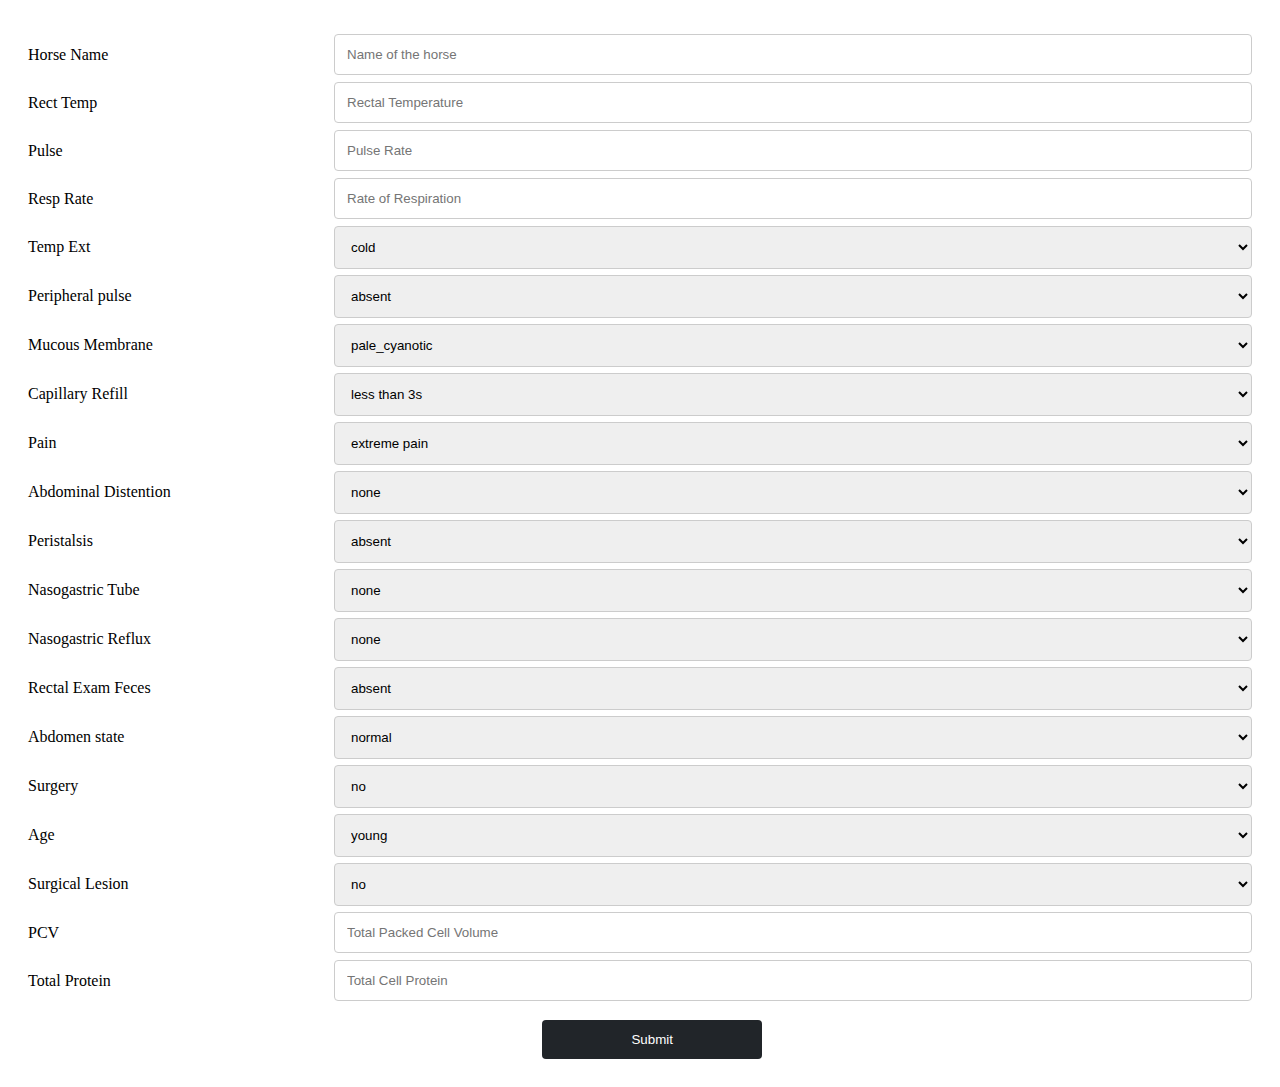
<file: Flask/templates/form.html>
<!DOCTYPE html>
<html>
<head>
<meta name="viewport" content="width=device-width, initial-scale=1">
<style>
* {
  box-sizing: border-box;
}

input[type=text], select, textarea {
  width: 100%;
  padding: 12px;
  border: 1px solid #ccc;
  border-radius: 4px;
  resize: vertical;
}

label {
  padding: 12px 12px 12px 0;
  display: inline-block;
}

input[type=submit] {
  background-color: #4CAF50;
  color: white;
  padding: 12px 20px;
  border: none;
  border-radius: 4px;
  cursor: pointer;
  float: right;
}

input[type=submit]:hover {
  background-color: #45a049;
}

.container1 {
  border-radius: 5px;
  background-color: #ffffff;
  padding: 20px;
}

.col-25 {
  float: left;
  width: 25%;
  margin-top: 6px;
}

.col-75 {
  float: left;
  width: 75%;
  margin-top: 6px;
}

/* Clear floats after the columns */
.row:after {
  content: "";
  display: table;
  clear: both;
}

/* Responsive layout - when the screen is less than 600px wide, make the two columns stack on top of each other instead of next to each other */
@media screen and (max-width: 600px) {
  .col-25, .col-75, input[type=submit] {
    width: 100%;
    margin-top: 0;
  }
}
</style>
</head>
<body>
<div class="container1">
  <form action="/hpredict" method="post">
    <div class="row">
      <div class="col-25">
        <label for="fname">Horse Name</label>
      </div>
      <div class="col-75">
        <input type="text" id="hname" name="hname" placeholder="Name of the horse" required>
      </div>
    </div>
    <div class="row">
      <div class="col-25">
        <label for="rtemp">Rect Temp</label>
      </div>
      <div class="col-75">
        <input type="text" id="rtemp" name="rtemp" placeholder="Rectal Temperature" required>
      </div>
    </div>
    <div class="row">
      <div class="col-25">
        <label for="pulse">Pulse</label>
      </div>
      <div class="col-75">
        <input type="text" id="pulse" name="pulse" placeholder="Pulse Rate" required>
      </div>
    </div>

    <div class="row">
      <div class="col-25">
        <label for="rrate">Resp Rate</label>
      </div>
      <div class="col-75">
        <input type="text" id="rrate" name="resprate" placeholder="Rate of Respiration" required>
      </div>
    </div>

    <div class="row">
      <div class="col-25">
        <label for="TempExt">Temp Ext</label>
      </div>
      <div class="col-75">
        <select id="TempExt" name="TempExt">
          <option value="cold">cold</option>
          <option value="cool">cool</option>
          <option value="normal">normal</option>
          <option value="warm">warm</option>
          <option value="<UNK>">Unknown</option>
        </select>
      </div>
    </div>

    <div class="row">
      <div class="col-25">
        <label for="perpulse">Peripheral pulse</label>
      </div>
      <div class="col-75">
        <select id="perpulse" name="perpulse">
          <option value="absent">absent</option>
          <option value="reduced">reduced</option>
          <option value="normal">normal</option>
          <option value="increased">increased</option>
          <option value="<UNK>">unknown</option>
        </select>
      </div>
    </div>

    <div class="row">
      <div class="col-25">
        <label for="mucmem">Mucous Membrane</label>
      </div>
      <div class="col-75">
        <select id="mucmem" name="mucmem">
          <option value="pale_cyanotic">pale_cyanotic</option>
          <option value="pale_pink">pale_pink</option>
          <option value="dark_cyanotic">dark_cyanotic</option>
          <option value="normal_pink">normal_pink</option>
          <option value="bright_red">bright_red</option>
          <option value="bright_pink">bright_pink</option>
          <option value="<UNK>">unknown</option>
        </select>
      </div>
    </div>

    <div class="row">
      <div class="col-25">
        <label for="capref">Capillary Refill</label>
      </div>
      <div class="col-75">
        <select id="capref" name="capref">
          <option value="less_3_sec">less than 3s</option>
          <option value="3">3s</option>
          <option value="more_3_sec">more than 3s</option>
          <option value="<UNK>">unknown</option>
        </select>
      </div>
    </div>

    <div class="row">
      <div class="col-25">
        <label for="pain">Pain</label>
      </div>
      <div class="col-75">
        <select id="pain" name="pain">
          <option value="extreme_pain">extreme pain</option>
          <option value="mild_pain">mild pain</option>
          <option value="depressed">depressed</option>
          <option value="severe_pain">severe Pain</option>
          <option value="alert">alert</option>
          <option value="<UNK>">unknown</option>
        </select>
      </div>
    </div>

    <div class="row">
      <div class="col-25">
        <label for="abdist">Abdominal Distention</label>
      </div>
      <div class="col-75">
        <select id="abdist" name="abdist">
          <option value="none">none</option>
          <option value="slight">slight</option>
          <option value="moderate">moderate</option>
          <option value="severe">severe</option>
          <option value="<UNK>">unknown</option>
        </select>
      </div>
    </div>

    <div class="row">
      <div class="col-25">
        <label for="pstals">Peristalsis</label>
      </div>
      <div class="col-75">
        <select id="pstals" name="pstals">
          <option value="absent">absent</option>
          <option value="hypomotile">hypomotile</option>
          <option value="normal">normal</option>
          <option value="hypermotile">hypermotile</option>
          <option value="<UNK>">unknown</option>
        </select>
      </div>
    </div>

    <div class="row">
      <div class="col-25">
        <label for="nstube">Nasogastric Tube</label>
      </div>
      <div class="col-75">
        <select id="nstube" name="nstube">
          <option value="none">none</option>
          <option value="slight">slight</option>
          <option value="significant">significant</option>
          <option value="<UNK>">unknown</option>
        </select>
      </div>
    </div> 

    <div class="row">
      <div class="col-25">
        <label for="nsreflux">Nasogastric Reflux</label>
      </div>
      <div class="col-75">
        <select id="nsreflux" name="nsreflux">
          <option value="none">none</option>
          <option value="less_1_liter">less than 1 ltr</option>
          <option value="more_1_liter">more than 1 ltr</option>
          <option value="<UNK>">unknown</option>
        </select>
      </div>
    </div> 

    <div class="row">
      <div class="col-25">
        <label for="recexam">Rectal Exam Feces</label>
      </div>
      <div class="col-75">
        <select id="recexam" name="recexam">
          <option value="absent">absent</option>
          <option value="decreased">decreased</option>
          <option value="normal">normal</option>
          <option value="increased">increased</option>
          <option value="<UNK>">unknown</option>
        </select>
      </div>
    </div>     

    <div class="row">
      <div class="col-25">
        <label for="abd">Abdomen state</label>
      </div>
      <div class="col-75">
        <select id="abd" name="abd">
          <option value="normal">normal</option>
          <option value="distend_small">distend_small</option>
          <option value="distend_large">distend_large</option>
          <option value="firm">firm</option>
          <option value="other">other</option>
          <option value="<UNK>">unknown</option>
        </select>
      </div>
    </div>

   <div class="row">
      <div class="col-25">
        <label for="surgery">Surgery</label>
      </div>
      <div class="col-75">
        <select id="surgery" name="surgery">
          <option value="no">no</option>
          <option value="yes">yes</option>
        </select>
      </div>
    </div>

    <div class="row">
      <div class="col-25">
        <label for="age">Age</label>
      </div>
      <div class="col-75">
        <select id="age" name="age">
          <option value="young">young</option>
          <option value="adult">adult</option>
        </select>
      </div>
    </div> 

    <div class="row">
      <div class="col-25">
        <label for="slesion">Surgical Lesion</label>
      </div>
      <div class="col-75">
        <select id="slesion" name="slesion">
          <option value="no">no</option>
          <option value="yes">yes</option>
        </select>
      </div>
    </div> 

    <div class="row">
      <div class="col-25">
        <label for="pcv">PCV</label>
      </div>
      <div class="col-75">
        <input type="text" id="pcv" name="pcv" placeholder="Total Packed Cell Volume" required>
      </div>
    </div>         

     <div class="row">
      <div class="col-25">
        <label for="tprotein">Total Protein</label>
      </div>
      <div class="col-75">
        <input type="text" id="tprotein" name="tprotein" placeholder="Total Cell Protein" required>
      </div>
    </div>

    <div class="row" style="padding-top: 12px; padding-right: 40%; ">
     <div class="col-25">   
      </div>
      <div class="col-75">
        <input type="submit" value="Submit" style="width: 40%;background-color: #212529;">
      </div>
    </div>
  </form>
</div>

</body>
</html>
</file>
